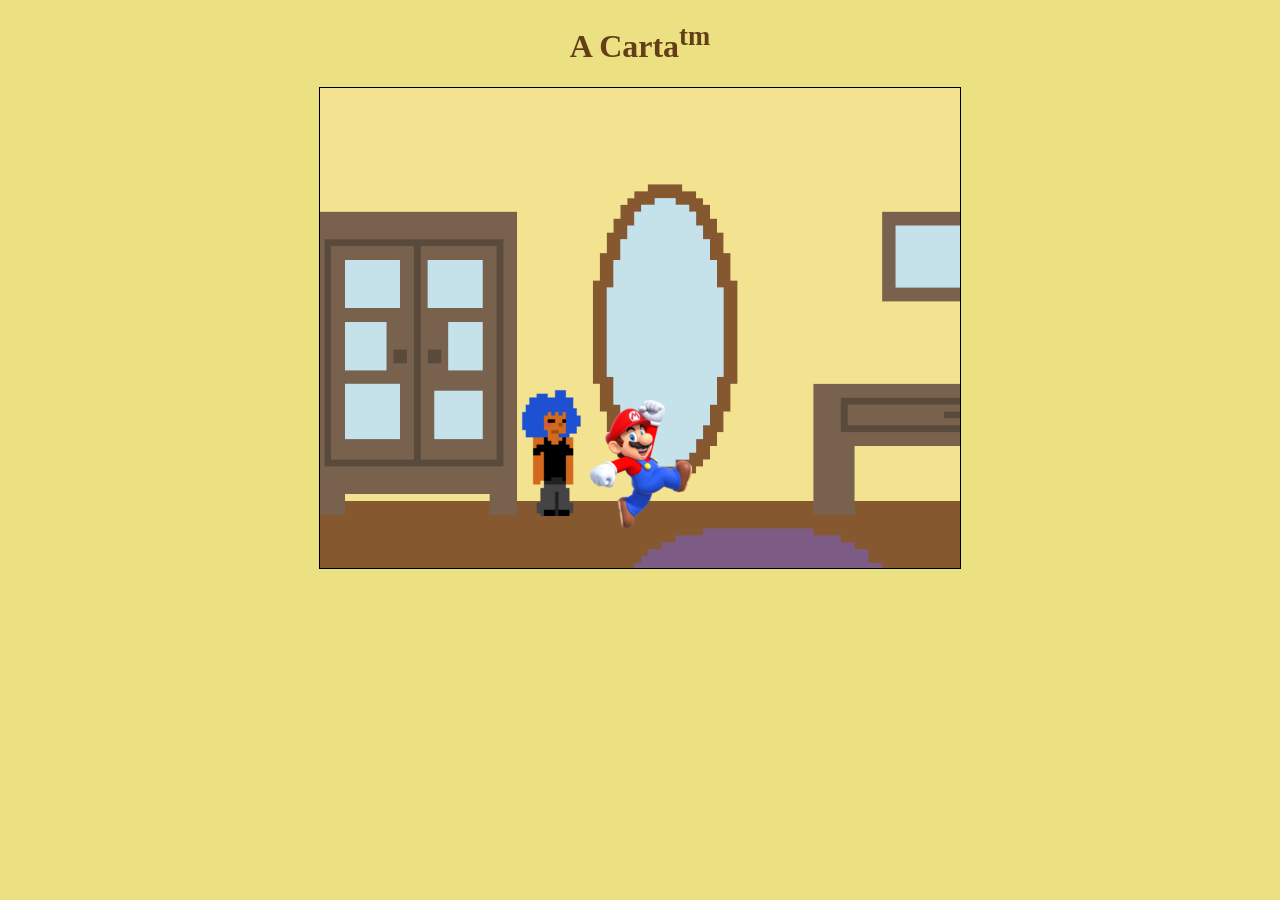
<file: acarta.html>
<!DOCTYPE html>
<head>
    <title>A Carta</title>
    <link href="estilosjogo.css" rel="stylesheet" />
</head>
<body>
    <h1 class="centered-text">A Carta<sup>tm</sup></h1>

    <div>
        <h2 id="loading">A carregar 0%</h2>
        <progress id="progress" value="0" />
    </div>
    <div>
        <canvas id="mycanvas" width="640" height="480"></canvas>
    </div>

    <script src="acarta/acarta.js" type="module"></script>
</body>
</file>
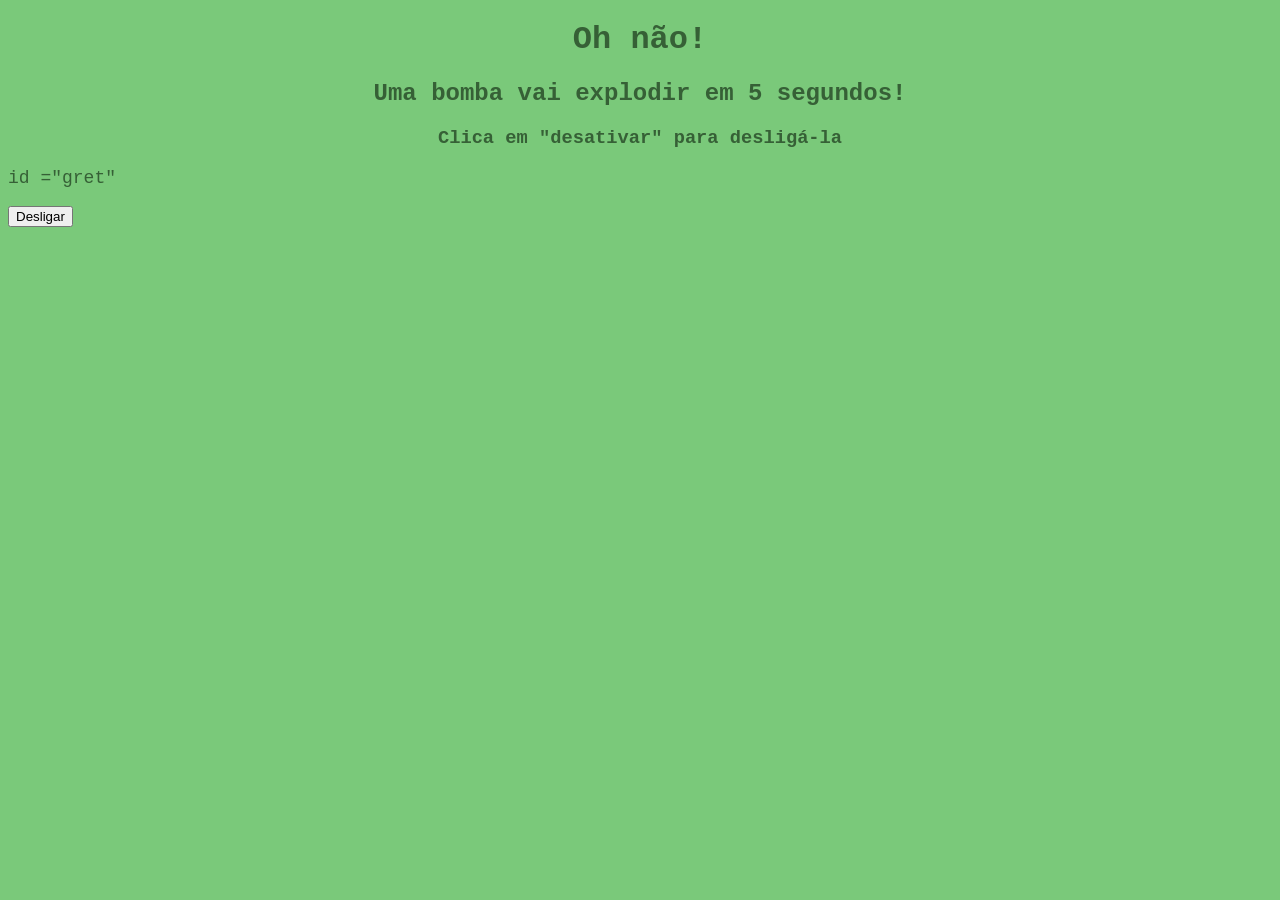
<file: bomba.html>
<!DOCTYPE html>
<html>

<head>
    <link href="estilos.css" rel="stylesheet" />
    <title>Bomba </title>
</head>
<body>
<h1>Oh não!</h1>
<h2> Uma bomba vai explodir em 5 segundos!</h2>
<h3>Clica em "desativar" para desligá-la</h3>

<p> id ="gret"</p>
<button>Desligar</button>

</body>

<script>

const timeout = setTimeout(gret, 5000)

function stoptimer(){
    clearTimeout(timeout)
}

gret = innerHTML = "BOOM!"

</script>

</html>
</file>
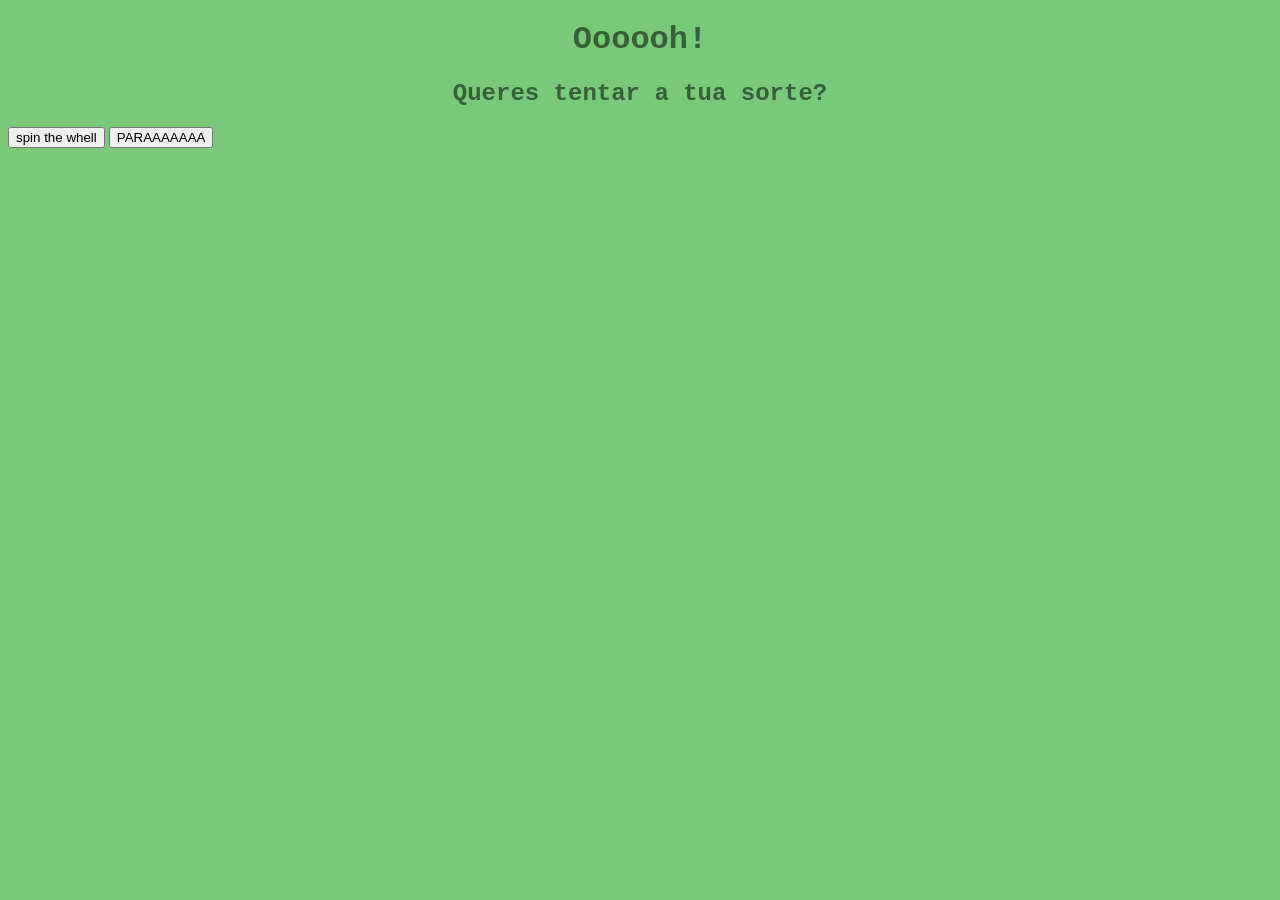
<file: casino.html>
<!DOCTYPE html>
<html>

<head>
    <link href="estilos.css" rel="stylesheet" />
    <title>Casino </title>
</head>

<body>
<h1>Oooooh!</h1>
<h2>Queres tentar a tua sorte?</h2>

<button onclick="sorte()">spin the whell</button>
<button onclick="stop()">PARAAAAAAA</button>

<p>
<span id = "n1" class ="bignumber"></span>
<span id = "n2" class ="bignumber"></span>
<span id = "n3" class ="bignumber"></span>
</p>

</body>

<script>
const n1 = document.getElementById('n1') 
const n2 = document.getElementById('n2') 
const n3 = document.getElementById('n3') 
let timer
let timeout = 0

function sorte() {
        const n1 = Math.round(Math.random() * 9)
        const n2 = Math.round(Math.random() * 9)
        const n3 = Math.round(Math.random() * 9)
    
        n1.innerHTML = n1
        n1.innerHTML = n1
        n1.innerHTML = n1
        timeout = timeout + 25

        if (timeout < 500) {
        timer = setTimeout(sorte, timeout)
} else {
    stop()
    }
}

~function para() {
    cleartimeout(timer)
}
</script>

</html>
</file>
<file: estilosjogo.css>
body {
    background-color: rgb(235, 225, 131);
}

h1 {
    color: rgb(99, 62, 23)  
}

.centered-text {
    text-align: center;
}

canvas {
    border: solid 1px black;
    display: block;
    margin: auto;
}
</file>
<file: estilos.css>
body {
    background-color: rgb(122, 201, 122);}
h1{
    color: rgb(54, 96, 54);
    text-align:center;
    font-family: 'Chopin script', Courier, monospace;
}
    
h3{
    color: rgb(54, 96, 54);
    text-align:center;font-family: 'Chopin script', Courier, monospace;

}

h2{
    color: rgb(54, 96, 54);
    text-align:center;
    font-family: 'Chopin script', Courier, monospace;
}
p{
    color: rgb(54, 96, 54);
    font-size: large;
    font-family: 'Chopin script', Courier, monospace;
}
img {
    border-width: medium;
    border: 50px solid rgb(121, 71, 52);
    color:rgb(121, 71, 52);
    box-sizing: border-box;

    margin: 150px;

    width: 60%;
    length:60%;

    
}
</file>
